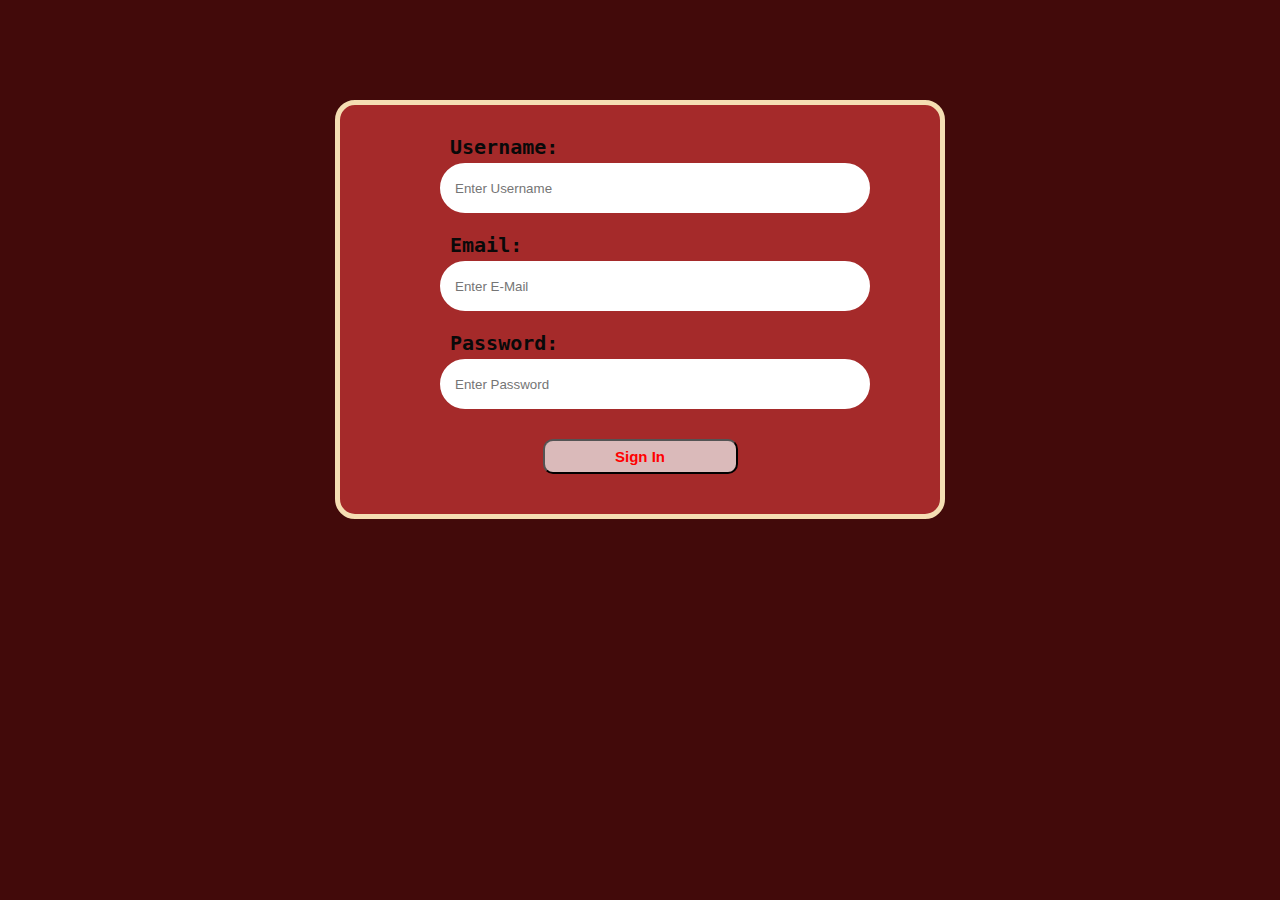
<file: Sign In/index.html>
<!DOCTYPE html>
<html lang="en">
<head>
     <meta charset="UTF-8">
     <meta name="viewport" content="width=device-width, initial-scale=1.0">
     <title>Sign in</title>
     <link rel="stylesheet" href="index.css">
     <link rel="stylesheet" href="/main-style/main.css">
</head>
<body>
     <form action="login-form">
          <label for="" class="user-name">Username:</label>
          <input type="text" id="user-name-input" required placeholder="Enter Username">
          <label for="" class="e-mail">Email:</label>
          <input type="text" id="email-input" placeholder="Enter E-Mail" required>
          <label for="" class="pwd">Password:</label>
          <input type="password" placeholder="Enter Password" required>
     <div> 
          <button type="submit">Sign In</button>
     </div>
     </form>
</body>
</html>
</file>
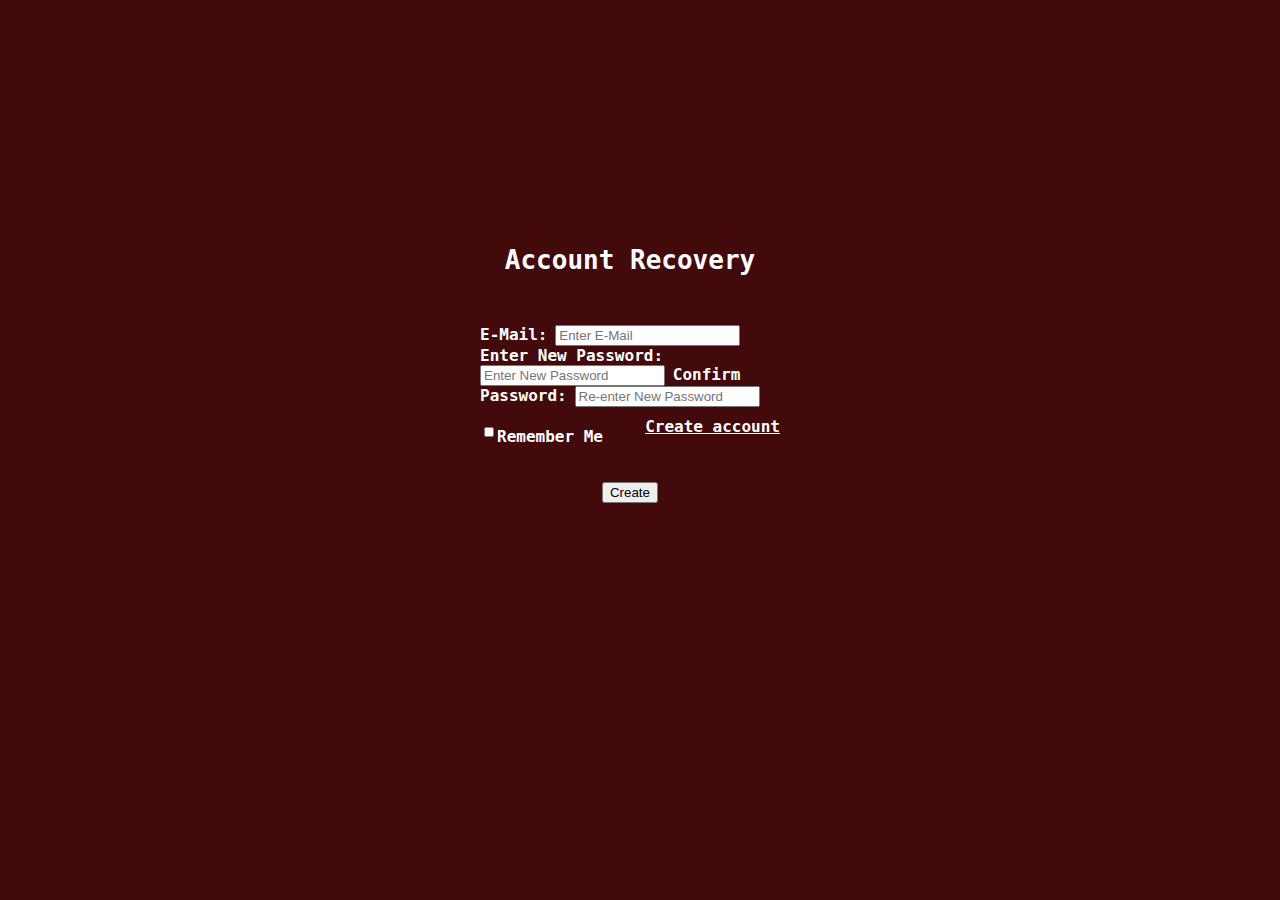
<file: account-access/account-recovery.html>
<!DOCTYPE html>
<html lang="en">
<head>
     <meta charset="UTF-8">
     <meta name="viewport" content="width=device-width, initial-scale=1.0">
     <title>Account Recovery</title>
     <link rel="stylesheet" href="../main-style/main.css">
     <link rel=stylesheet href="account-recovery.css">
</head>
<body>
     <form class="fo" action="">
          <h1>Account Recovery</h1>
          <label for="">E-Mail:</label>
          <input type="email" required placeholder="Enter E-Mail">
          <label for="">Enter New Password:</label>
          <input type="password" required placeholder="Enter New Password">
          <label for="">Confirm Password:</label>
          <input type="password" required placeholder="Re-enter New Password">
          <div class="forgotten-div">
               <p  class="account"><input type="checkbox" name="" id="checkbox">Remember Me</p><p><a href="./new-account.html">Create account</a></p>
          </div>
          <div>
               <a href="../Home/home.html"><button class="account-recovery-btn">Create</button></a>
          </div>
     </form>
</body>
</html>
</file>
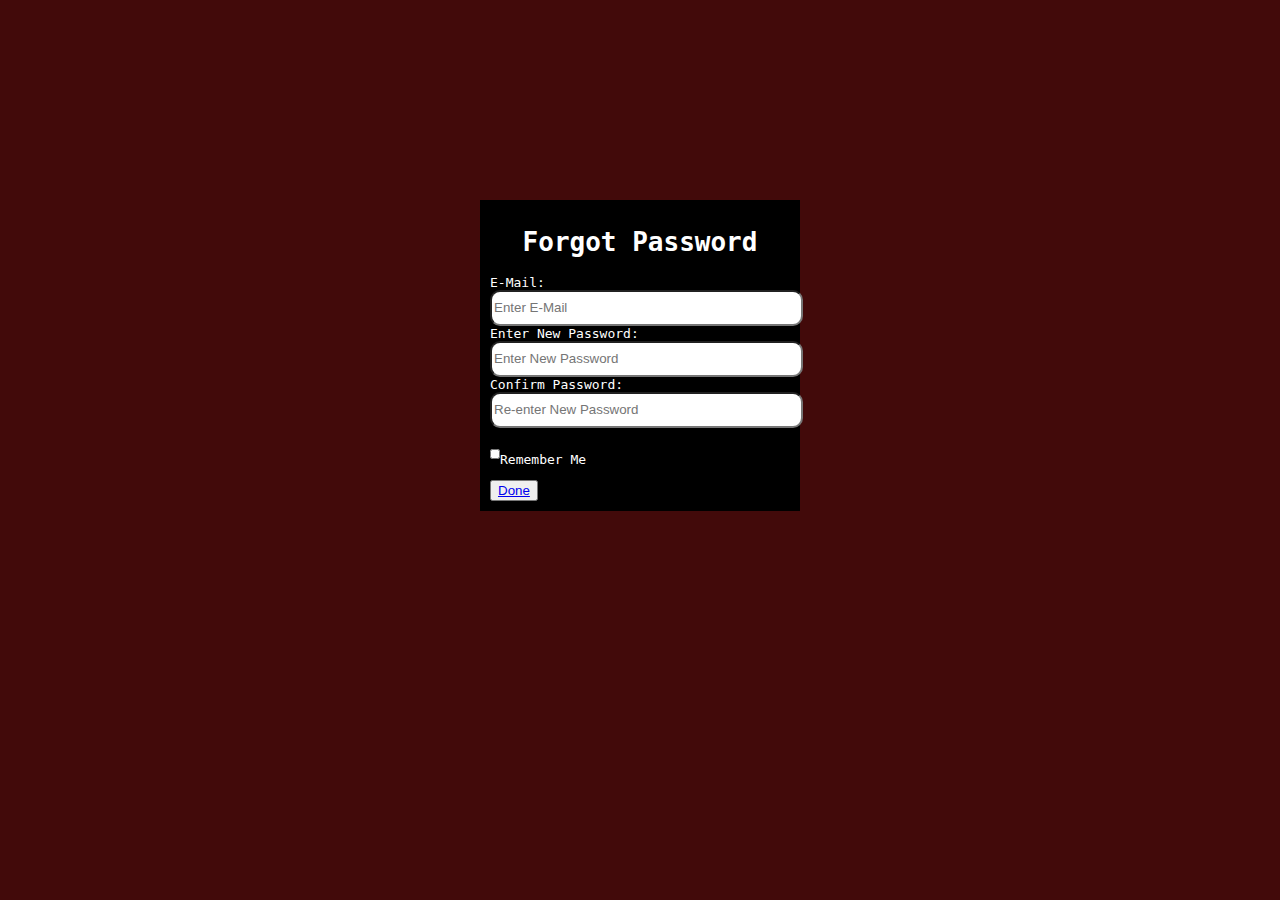
<file: account-access/forgot-password.html>
<!DOCTYPE html>
<html lang="en">
<head>
     <meta charset="UTF-8">
     <meta name="viewport" content="width=device-width, initial-scale=1.0">
     <title>Forgot Password</title>
     <link rel="stylesheet" href="../main-style/main.css">
     <link rel=stylesheet href="forgot-password.css">
</head>
<body>
     <form class="fo" action="">
          <h1>Forgot Password</h1>
          <label for="">E-Mail:</label>
          <input type="text" required placeholder="Enter E-Mail">
          <label for="">Enter New Password:</label>
          <input type="password" required placeholder="Enter New Password">
          <label for="">Confirm Password:</label>
          <input type="password" required placeholder="Re-enter New Password">
          <p><input type="checkbox" name="" id="checkbox">Remember Me</p>
          <div>
               <button><a href="../account-access/sign-in.html">Done</a></button>
          </div>
     </form>
</body>
</html>
</file>
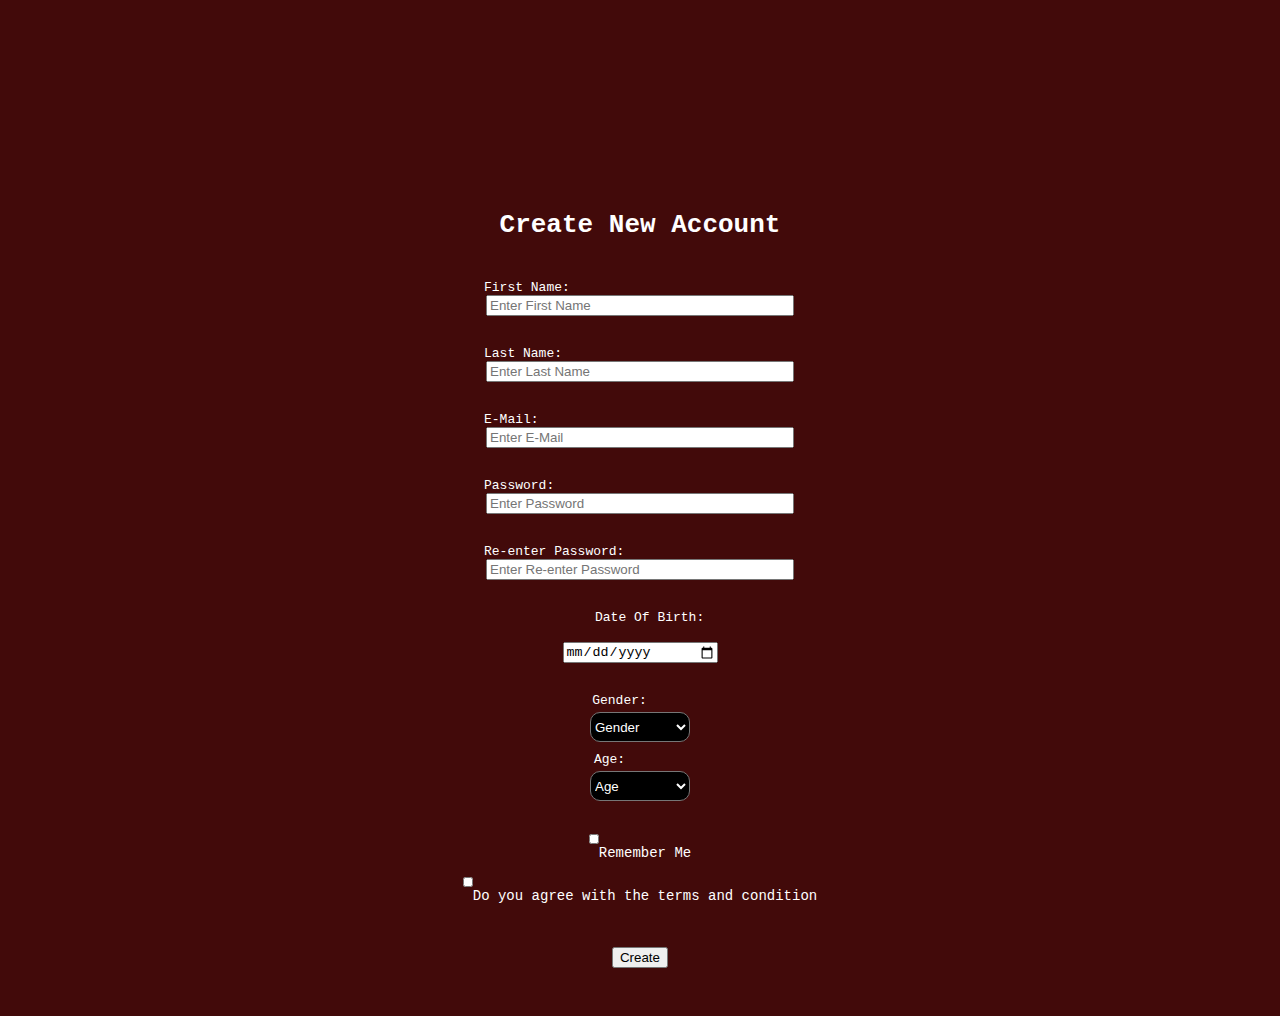
<file: account-access/new-account.html>
<!DOCTYPE html>
<html lang="en">
<head>
     <meta charset="UTF-8">
     <meta name="viewport" content="width=device-width, initial-scale=1.0">
     <title>New Account</title>
     <link rel="stylesheet" href="../main-style/main.css">
     <link rel="stylesheet" href="new-account.css">
</head>
<body>
     <form action="">
          <h1>Create New Account</h1>
          <label for="">First Name:</label>
          <input type="text" name="" id="" required placeholder="Enter First Name">
          <label for="">Last Name:</label>
          <input type="text" name="" id="" required placeholder="Enter Last Name">
          <label for="">E-Mail:</label>
          <input type="email" name="" id="" required placeholder="Enter E-Mail">
          <label for="">Password:</label>
          <input type="password" name="" id="" required placeholder="Enter Password">
          <label for="" class="pwd">Re-enter Password:</label>
          <input type="password" name="" id="" required placeholder="Enter Re-enter Password">
          <label for="" class="dob-label">Date Of Birth:</label>
          <input class="dob-input" type="date" required>
          <div class="option">
               <label for="" class="select-opt-1">Gender:</label>
               <select name="" id="" class="Gender" required>
                    <option value="">Gender</option>
                    <option value="">Male</option>
                    <option value="">Female</option>
               </select>
               <label for="" class="select-opt-2">Age:</label>
                <select name="" id="" class="Age" required>
                    <option value="Age">Age</option>
                    <option value="">&lt; 18</option>
                    <option value="">18 - 25</option>
                    <option value="">26 - 32</option>
                    <option value="">33 - Above</option>
               </select>
          </div>
          <div class="div-1">
               <p><input type="checkbox" class="checkbox" required>Remember Me</p><p><input type="checkbox" class="checkbox">Do you agree with the terms and condition</p>
          </div>
          <div>
               <a class="account-access-btn" href="../Home/homepage.html"><button>Create</button></a>
          </div>
     </form>
</body>
</html>
</file>
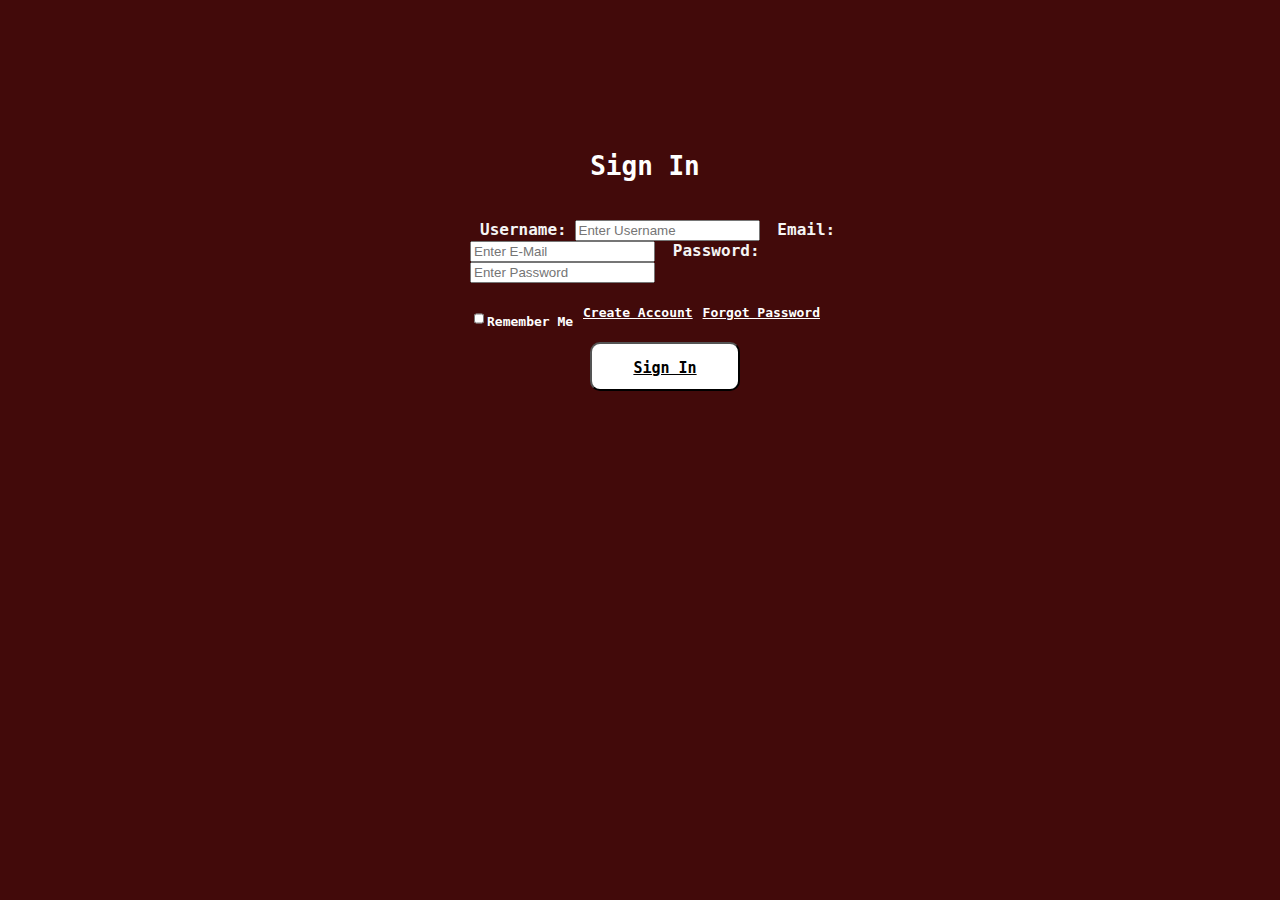
<file: account-access/sign-in.html>
<!DOCTYPE html>
<html lang="en">
<head>
     <meta charset="UTF-8">
     <meta name="viewport" content="width=device-width, initial-scale=1.0">
     <title>Sign In</title>
     <link rel="stylesheet" href="sign-in.css">
     <link rel="stylesheet" href="/main-style/main.css">
</head>
<body>
     <form action="login-form">
          <h1>Sign In</h1>
          <label for="" class="user-name">Username:</label>
          <input type="text" id="user-name-input" required placeholder="Enter Username">
          <label for="" class="e-mail">Email:</label>
          <input type="text" id="email-input" placeholder="Enter E-Mail" required>
          <label for="" class="pwd">Password:</label>
          <input type="password" placeholder="Enter Password" required>
          <div id="reminder">
               <p id="checkbox-rm"><input type="checkbox" id="checkbox">Remember Me</p><p><a href="./new-account.html"> Create Account</a></p><p><a href="../account-access/account-recovery.html">Forgot Password</a></p>
          </div>
     <div> 
          <button><a id="link-color" class="account-access-btn" href="../Home/home.html">Sign In</a></button>
     </div>
     </form>
</body>
</html>
</file>
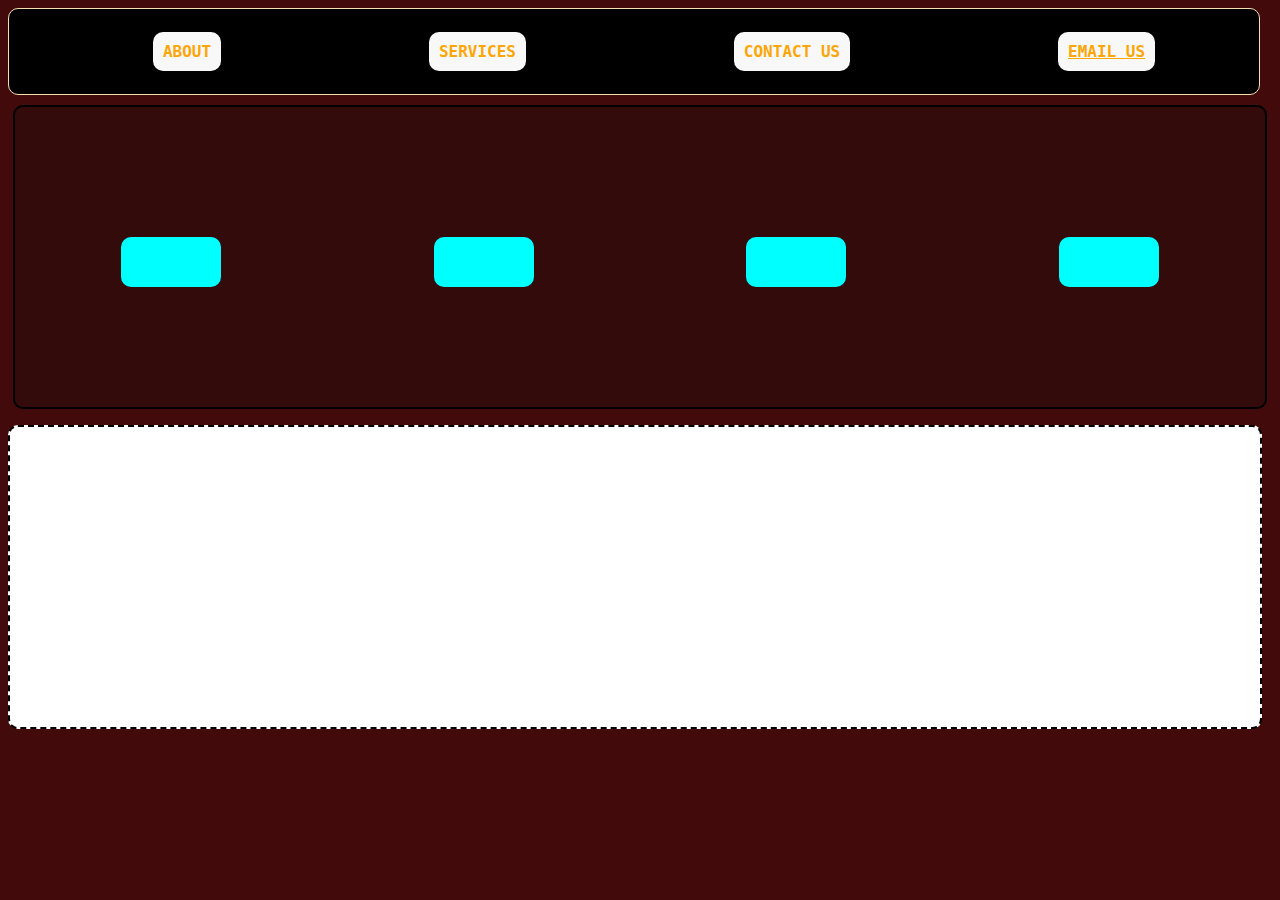
<file: Home/home.html>
<!DOCTYPE html>
<html lang="en">
<head>
     <meta charset="UTF-8">
     <meta name="viewport" content="width=device-width, initial-scale=1.0">
     <title>Home</title>
     <link rel="stylesheet" href="home.css">
     <link rel="stylesheet" href="/main-style/main.css">
</head>
<body>
     <header>
          <nav>
               <ul>
                    <li>ABOUT</li>
                    <li>SERVICES</li>
                    <li>CONTACT US</li>
                    <li><a href="mailto:e@gmail.com">EMAIL US</a></li>
               </ul>
          </nav>
     </header>
<main>
     <div class="container-1">
          <div class="box content-1"></div>
          <div class="box content-2"></div>
           <div class="box content-3"></div>
          <div class="box content-4"></div>
     </div>
</main>
<footer>

</footer>
</body>
</html>
</file>
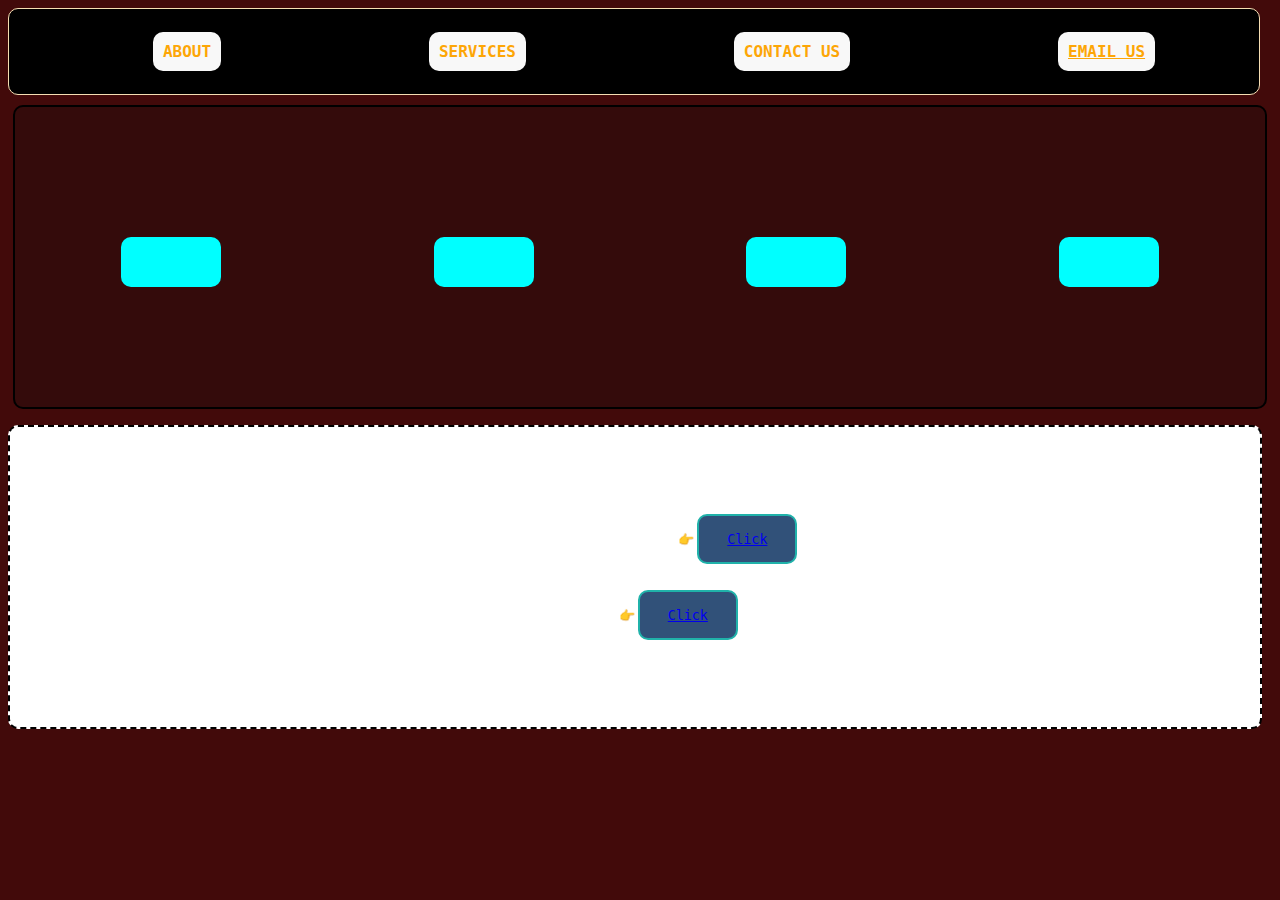
<file: Home/homepage.html>
<!DOCTYPE html>
<html lang="en">
<head>
     <meta charset="UTF-8">
     <meta name="viewport" content="width=device-width, initial-scale=1.0">
     <title>Home</title>
     <link rel="stylesheet" href="../Home/homepage.css">
     <link rel="stylesheet" href="../main-style/main.css">
</head>
<body>
     <header>
          <nav>
               <ul>
                    <li>ABOUT</li>
                    <li>SERVICES</li>
                    <li>CONTACT US</li>
                    <li><a href="mailto:e@gmail.com">EMAIL US</a></li>
               </ul>
          </nav>
     </header>
<main>
     <div class="container-1">
          <div class="box content-1"></div>
          <div class="box content-2"></div>
           <div class="box content-3"></div>
          <div class="box content-4"></div>
     </div>
</main>
<footer>
     <div>
          <p>Create New Account 👉<button><a href=".././account-access/new account/new-account.html">Click</a></button></p>
          <p>Sign In 👉<button><a href=".././account-access/sign in/sign-in.html">Click</a></button></p>
     </div>
</footer>
</body>
</html>
</file>
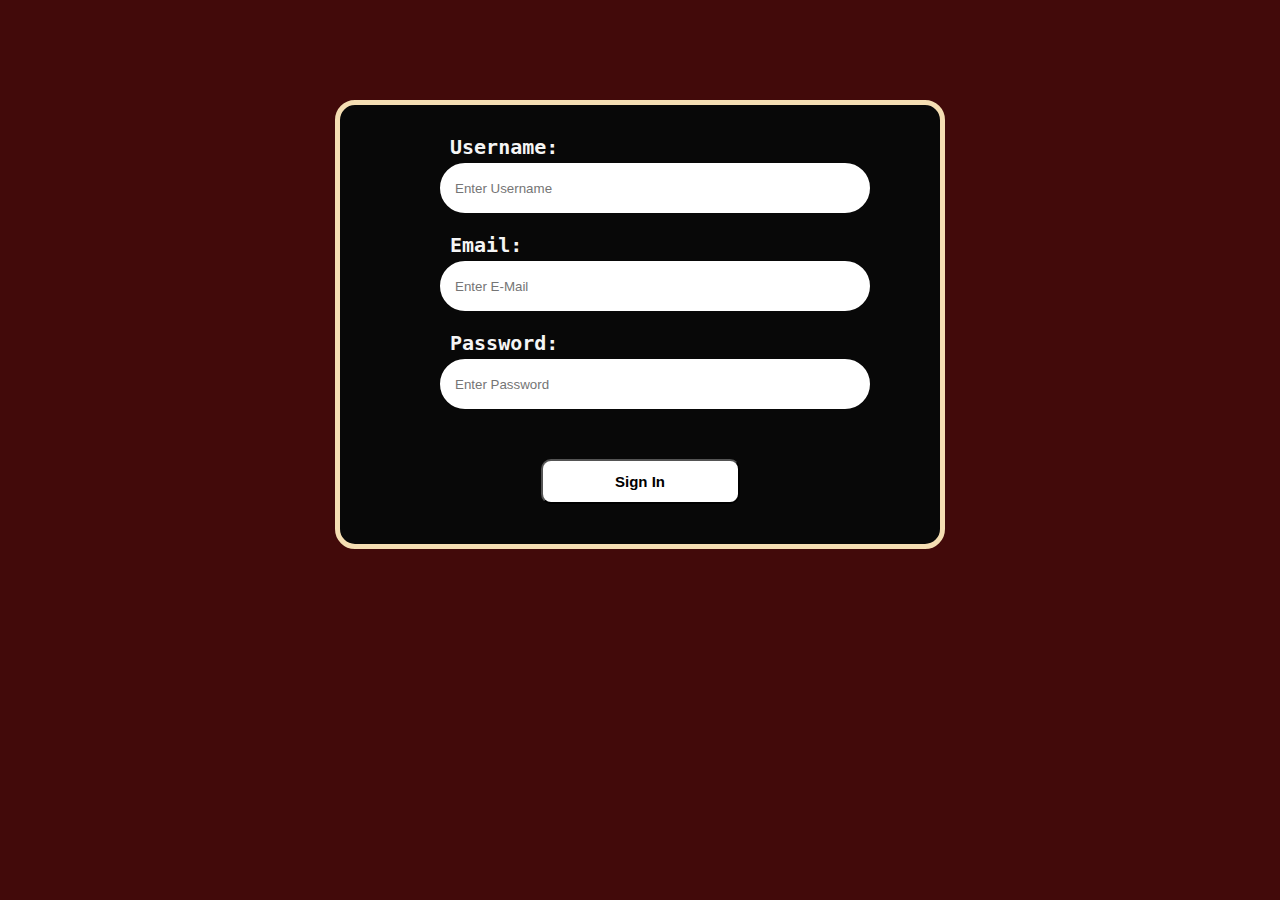
<file: Sign In/sign-in.html>
<!DOCTYPE html>
<html lang="en">
<head>
     <meta charset="UTF-8">
     <meta name="viewport" content="width=device-width, initial-scale=1.0">
     <title>Sign in</title>
     <link rel="stylesheet" href="sign-in.css">
     <link rel="stylesheet" href="/main-style/main.css">
</head>
<body>
     <form action="login-form">
          <label for="" class="user-name">Username:</label>
          <input type="text" id="user-name-input" required placeholder="Enter Username">
          <label for="" class="e-mail">Email:</label>
          <input type="text" id="email-input" placeholder="Enter E-Mail" required>
          <label for="" class="pwd">Password:</label>
          <input type="password" placeholder="Enter Password" required>
     <div> 
          <button type="submit">Sign In</button>
     </div>
     </form>
</body>
</html>
</file>
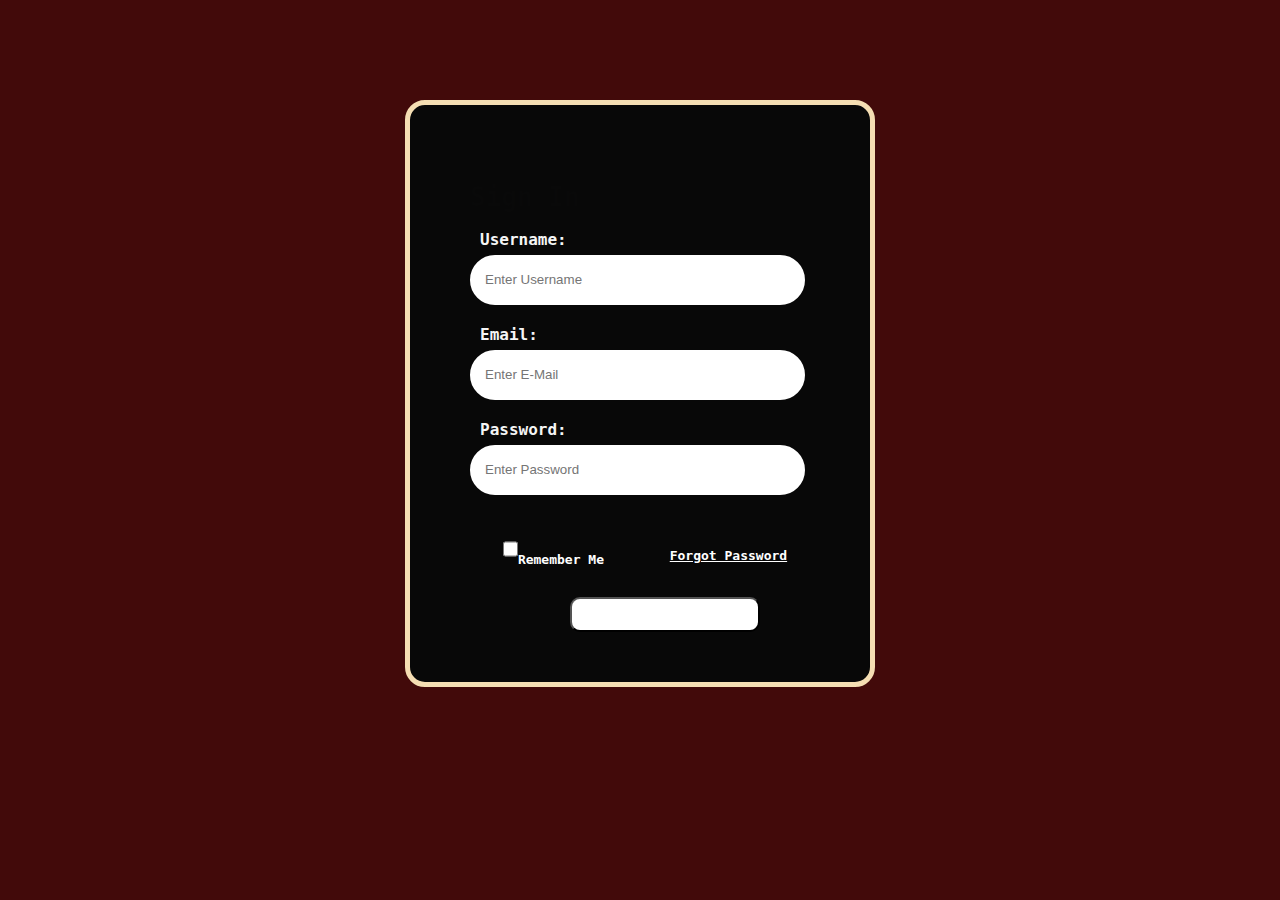
<file: sign-in/sign-in.html>
<!DOCTYPE html>
<html lang="en">
<head>
     <meta charset="UTF-8">
     <meta name="viewport" content="width=device-width, initial-scale=1.0">
     <title>Sign In</title>
     <link rel="stylesheet" href="sign-in.css">
     <link rel="stylesheet" href="/main-style/main.css">
</head>
<body>
     <form action="login-form">
          <h1>Sign In</h1>
          <label for="" class="user-name">Username:</label>
          <input type="text" id="user-name-input" required placeholder="Enter Username">
          <label for="" class="e-mail">Email:</label>
          <input type="text" id="email-input" placeholder="Enter E-Mail" required>
          <label for="" class="pwd">Password:</label>
          <input type="password" placeholder="Enter Password" required>
          <div id="reminder">
               <p id="checkbox-rm"><input type="checkbox" id="checkbox">Remember Me</p><p><a href="">Forgot Password</a></p>
          </div>
     <div> 
          <button style="font-family: inherit;"><a class="sign-in-btn" href="../Home/home.html">Sign In</a></button>
     </div>
     </form>
</body>
</html>
</file>
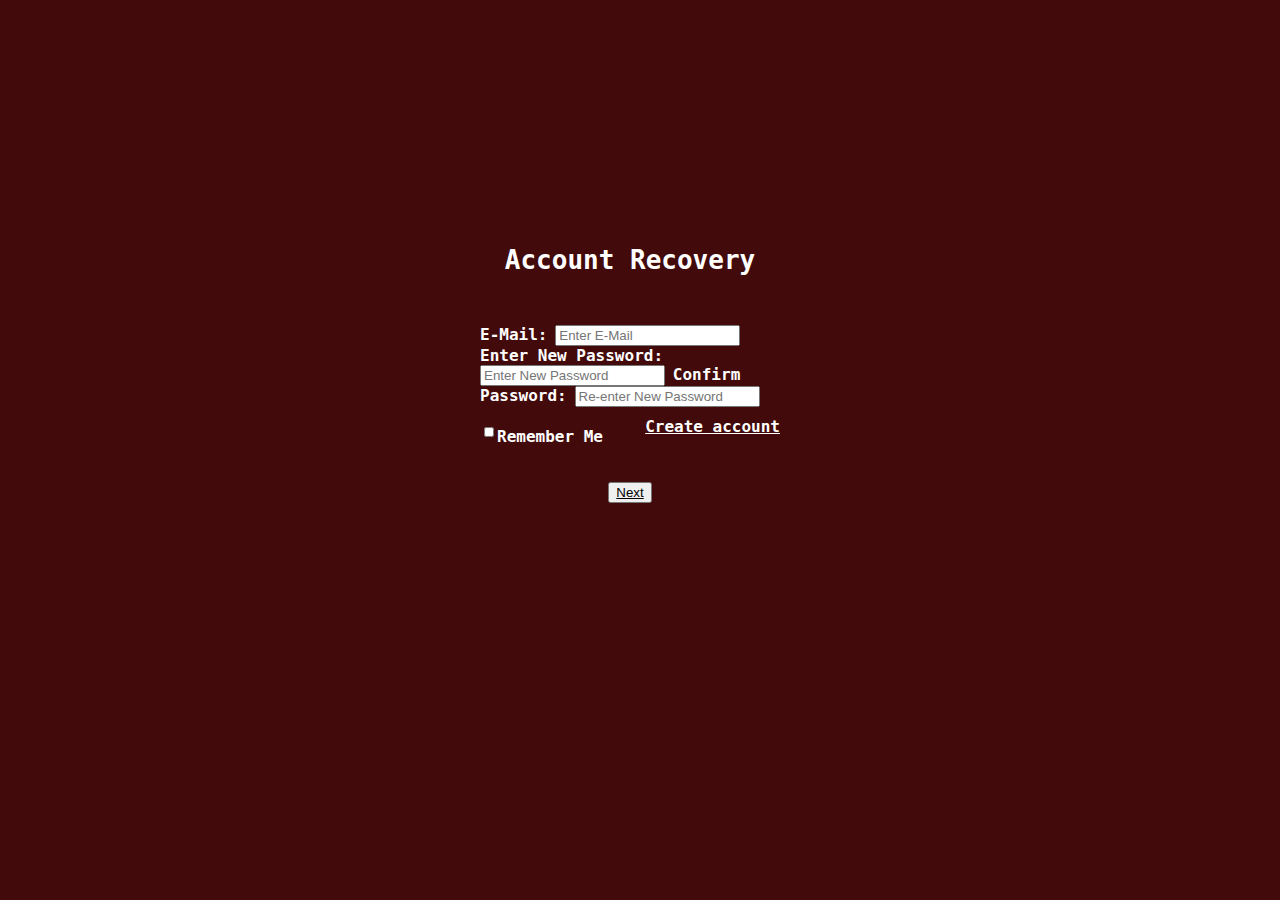
<file: account-access/account recovery/account-recovery.html>
<!DOCTYPE html>
<html lang="en">
<head>
     <meta charset="UTF-8">
     <meta name="viewport" content="width=device-width, initial-scale=1.0">
     <title>Account Recovery</title>
     <link rel="stylesheet" href="../../main-style/main.css">
     <link rel=stylesheet href="../account recovery/account-recovery.css">
</head>
<body>
     <form class="fo" action="">
          <h1>Account Recovery</h1>
          <label for="">E-Mail:</label>
          <input type="email" required placeholder="Enter E-Mail">
          <label for="">Enter New Password:</label>
          <input type="password" required placeholder="Enter New Password">
          <label for="">Confirm Password:</label>
          <input type="password" required placeholder="Re-enter New Password">
          <div class="forgotten-div">
               <p  class="account"><input type="checkbox" name="" id="checkbox">Remember Me</p><p><a href="../new account/new-account.html">Create account</a></p>
          </div>
          <div>
               <button><a href="../sign in/sign-in.html">Next</a></button>
          </div>
     </form>
</body>
</html>
</file>
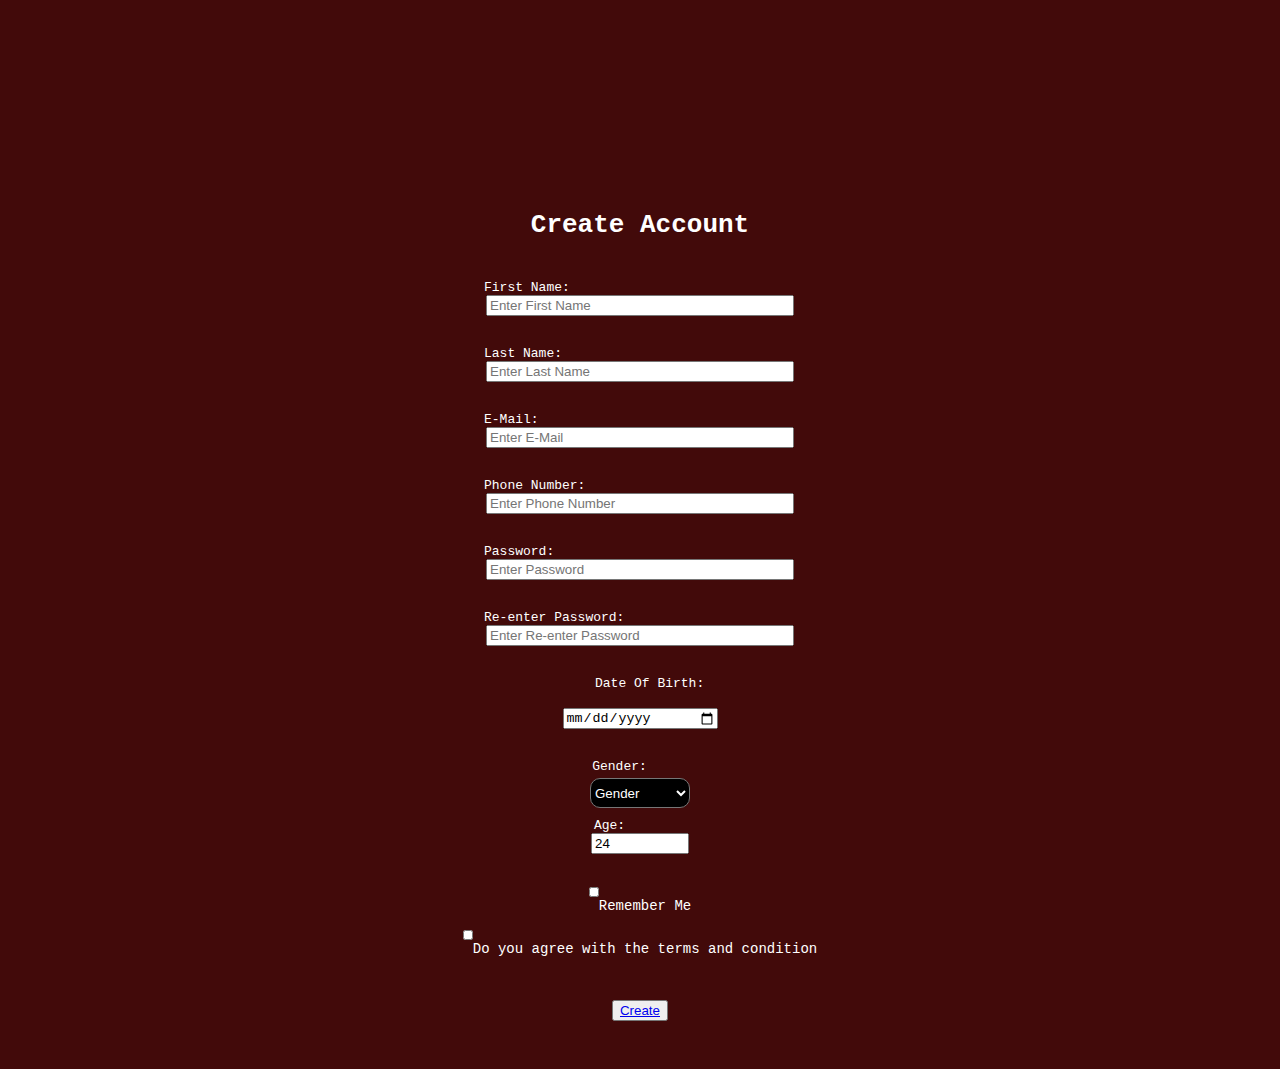
<file: account-access/new account/new-account.html>
<!DOCTYPE html>
<html lang="en">
<head>
     <meta charset="UTF-8">
     <meta name="viewport" content="width=device-width, initial-scale=1.0">
     <title>New Account</title>
     <link rel="stylesheet" href="../../main-style/main.css">
     <link rel="stylesheet" href="../../account-access/new account/new-account.css">
</head>
<body>
     <form action="">
          <h1>Create Account</h1>
          <label for="">First Name:</label>
          <input type="text" required placeholder="Enter First Name">
          <label for="">Last Name:</label>
          <input type="text" required placeholder="Enter Last Name">
          <label for="">E-Mail:</label>
          <input type="email" required placeholder="Enter E-Mail">
          <label for="">Phone Number:</label>
          <input type="tel" placeholder="Enter Phone Number">
          <label for="">Password:</label>
          <input type="password" required placeholder="Enter Password">
          <label for="" class="pwd">Re-enter Password:</label>
          <input type="password" required placeholder="Enter Re-enter Password">
          <label for="" class="dob-label">Date Of Birth:</label>
          <input class="dob-input" type="date" required>
          <div class="option">
               <label for="" class="select-opt-1">Gender:</label>
               <select class="Gender" required>
                    <option value="">Gender</option>
                    <option value="">Male</option>
                    <option value="">Female</option>
               </select>
               <label for="" class="select-opt-2">Age:</label>
               <input type="number" placeholder="Age" class="age" value="24">
          </div>
          <div class="div-1">
               <p><input type="checkbox" class="checkbox" required>Remember Me</p><p><input type="checkbox" class="checkbox">Do you agree with the terms and condition</p>
          </div>
          <div>
              <button class="account-recovery-btn"><a href="../../Home/homepage.html">Create</a></button>
          </div>
     </form>
</body>
</html>
</file>
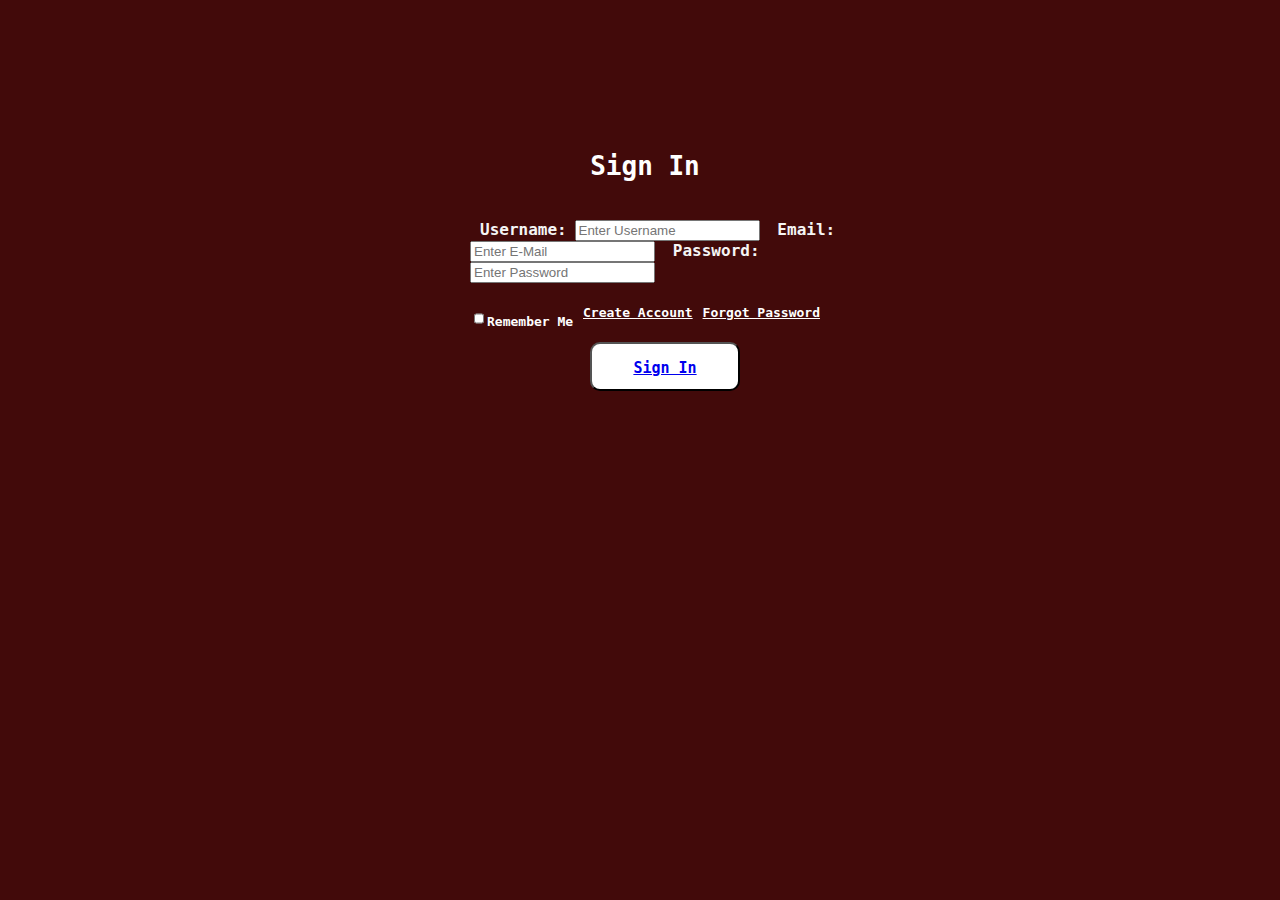
<file: account-access/sign in/sign-in.html>
<!DOCTYPE html>
<html lang="en">
<head>
     <meta charset="UTF-8">
     <meta name="viewport" content="width=device-width, initial-scale=1.0">
     <title>Sign In</title>
     <link rel="stylesheet" href="../../account-access/sign in/sign-in.css">
     <link rel="stylesheet" href="../../main-style/main.css">
</head>
<body>
     <form action="login-form">
          <h1>Sign In</h1>
          <label for="" class="user-name">Username:</label>
          <input type="text" id="user-name-input" required placeholder="Enter Username">
          <label for="" class="e-mail">Email:</label>
          <input type="email" id="email-input" placeholder="Enter E-Mail" required>
          <label for="" class="pwd">Password:</label>
          <input type="password" placeholder="Enter Password" required>
          <div id="reminder">
               <p id="checkbox-rm"><input type="checkbox" id="checkbox">Remember Me</p><p><a href="../new account/new-account.html"> Create Account</a></p><p><a href="../../account-access/account recovery/account-recovery.html">Forgot Password</a></p>
          </div>
          <div class="btn-div">
               <button><a href="../../Home/homepage.html">Sign In</a></button
          </div>
     </form>
</body>
</html>
</file>
<file: Sign In/index.css>
/*Form*/
form {
     background-color: brown;
     width: 400px;
     margin-left: auto;
     margin-right: auto;
     padding-top: 30px;
     padding-left: 100px;
     padding-right: 100px;
     border: 5px solid wheat;
     border-radius: 20px;
     margin-top: 100px;
}

input {
     width: 400px;
     height: 30px;
     margin-bottom: 20px;
     margin-top: 4px;
     border-radius: 100px;
     border: 5px white solid;
     padding: 5px 10px;
}

label {
     font-size: x-large;
     font-weight: bold;
     
     padding-left: 10px;
}

div {
     text-align: center;
}


button {
     background-color: rgb(218, 186, 186);
     color: rgb(255, 0, 0);
     font-weight: bold;
     font-size: 15px;
     width: 195px;
     height: 35px;
     border-radius: 10px;
     cursor: pointer;
     margin-top: 10px;
     margin-bottom: 40px;
}

/*Hover*/
input:hover {
     background-color: rgb(57, 17, 17);
     color: white;
     font-weight: bold;
     transition: 0.5s;
}

button:hover {
     background-color: burlywood;
     width: 200px;
     height: 40px;
     padding: 5px 10px;
     transition: 0.5s;
}
</file>
<file: main-style/main.css>
body {
     font-family: monospace;
     background-color: rgb(66, 10, 10);
     color: rgb(9, 9, 9);
}
</file>
<file: account-access/account-recovery.css>
form {
     width: 300px;
     margin-left: auto;
     margin-right: auto;
     margin-top: 195px;
     color: white;
     padding: 0px 80px 10px 60px;
     border-radius: 50px;
}

h1 {
     text-align: center;
     padding-top: 50px;
     margin-bottom: 50px;
}

label {
     font-size: large;
     font-weight: bold;
}

#checkbox {
     width: 10px;
     height: 20px;
}

p {
     margin-top: 0px;
     font-size: large;
     font-weight: bold;
}


div {
     margin-bottom: 20px;
     text-align: center;
}

P > a {
     color: white;
     font-size: large;
     font-weight: bold;
}

.forgotten-div {
     display: flex;
     flex-direction: row;
     justify-content: space-between;
     align-items: center;
}

.account {
     margin-top: 12px;
}

a {
     color: black;
}
</file>
<file: account-access/forgot-password.css>
form {
     width: 300px;
     margin-left: auto;
     margin-right: auto;
     margin-top: 200px;
     background-color: black;
     color: white;
     padding: 10px 10px 10px 10px;
}

h1 {
     text-align: center;
}

input {
     margin-left: auto;
     margin-right: auto;
     width: 305px;
     height: 30px;
     border-radius: 10px;
}

label {

}

#checkbox {
     width: 10px;
     height: 20px;
}
</file>
<file: account-access/new-account.css>
form {
     border-radius: 50px;
     margin-top: 150px;
     padding: 10px 10px 10px 10px;
     width: 490px;
     margin-left: auto;
     margin-right: auto;
}

h1 {
     color: white;
     margin-top: 50px;
     margin-bottom: 40px;
     text-align: center;
}

label {
     color: white;  
     text-align: center;
     margin-left: 89px;
     margin-top: 15px;
}

input {
     margin-left: auto;
     margin-right: auto;
     width: 300px;
     display: block;
     margin-bottom: 30px;
}

div {
     text-align: center;
     margin-bottom: 30px;
}

select {
     background-color: black;
     color: white;
     width: 100px;
     display: block;
     margin-left: auto;
     margin-right: auto;
     margin-bottom: 10px;
     margin-top: 4px;
     border-radius: 10px;
     height: 30px;
}

p {
     color: white;
     font-size: 14px;
     margin: 0px;
     padding: 0px;
     display: flex;
     flex-direction: row;
     justify-content: center;
     align-items: center;

}

/*Classes*/
.dob-input {
     width: 150px;
     margin-top: 17px;
}

.select-opt-1 {
     margin-right: 130px;
}

.select-opt-2 {
     margin-right: 150px;
}

.dob-label {
     margin-left: 200px;
}

.checkbox {
     width: 10px;
     height: 10px;
}

.div-1 {
     display: flex;
     flex-direction: column;
     justify-content: space-around;
     align-items: center;
}

.age {
     width: 90px;
     height: 15px;
}


a:hover {
     color: white;
}
</file>
<file: account-access/sign-in.css>
/*Form*/
form {
     width: 390px;
     margin-left: auto;
     margin-right: auto;
     padding: 50px 10px 45px 60px;
     border-radius: 50px;
     margin-top: 100px;
}



label {
     font-size: large;
     font-weight: bold;
     color: whitesmoke;
     padding-left: 10px;
}

h1 {
     color: white;
     text-align: center;
     margin-bottom: 39px;
     margin-right: 40px;
     margin-top: 1px;
}

div {
     text-align: center;
     color: white;
}

#reminder {
     display: flex;
     flex-direction: row;
     align-items: center;
     justify-content: space-between;
     margin-right: 40px;
     font-weight: bold;
     cursor: pointer;
}

#checkbox {
     width: 10px;
     height: 15px;
}

#checkbox-rm {
     margin-top: 25px;
}

button {
     background-color: white;
     height: 30px;
     width: 150px;
     border-radius: 10px;
     color: black;
     font-weight: bold;
     font-size: 15px;
     padding: 15px 10px 30px 10px;   
     cursor: pointer; 
     font-family: inherit;
}

p > a {
     color: white;
     
}


#link-color {
     color: black;
}
</file>
<file: Home/home.css>
header {
     background-color: rgb(0, 0, 0);
     color: rgb(253, 166, 6);
     width: 1250px;
     padding: 10px 0px;
     border-radius: 10px;
     border: 1px wheat solid;
}


/*Styling the list*/
ul {
     display: flex;
     flex-direction: row;
     justify-content: space-around;

}

li {
       list-style: none;
       font-size: large;
       font-weight: bold;
       background-color: rgb(248, 248, 248);
       border-radius: 10px;
       width: auto;
       height: auto;
       padding: 10px;
}

.container-1 {
     width: 1250px;
     height: 300px;
     background-color: rgb(52, 11, 11);
     margin-left: auto;
     margin-right: auto;
     margin-top: 10px;
     border-radius: 10px;
     border: 2px black solid;
     display: flex;
     flex-direction: row;
     justify-content: space-around;
     align-items: center;
}

.box {
     background-color: aqua;
     width: 100px;
     height: 50px;
     margin-top: 10px;
     border-radius: 10px;
}

li > a {
     color: rgb(253, 166, 6);
}

footer {
     background-color: white;
     color: white;
     width: 1250px;
     height: 300px;
     border-radius: 10px;
     border: 2px dashed black;
     margin-top: 16px;
     display: flex;
     align-items: center;
     justify-content: center;
     font-weight: bold;
     letter-spacing: 3px;
}

button {
     font-family: inherit;
}

/*Hover*/
li:hover {
       color: rgb(238, 235, 235);
       font-size: x-large;
       transition: 0.5s;
       cursor: pointer;
       background-color: black;
}

.box:hover {
     background-color: black;
     transition: 0.5s;
     border-top: 2px solid white;
     border-bottom: 2px solid white;
     border-left: brown solid 2px;
     border-right: brown solid 2px;
}

footer:hover {
     background-color: black;
     color: white;
     transition: 0.5s;
     
}
</file>
<file: Home/homepage.css>
header {
     background-color: rgb(0, 0, 0);
     color: rgb(253, 166, 6);
     width: 1250px;
     padding: 10px 0px;
     border-radius: 10px;
     border: 1px wheat solid;
     margin-top: 1px;
}


/*Styling the list*/
ul {
     display: flex;
     flex-direction: row;
     justify-content: space-around;

}

li {
       list-style: none;
       font-size: large;
       font-weight: bold;
       background-color: rgb(248, 248, 248);
       border-radius: 10px;
       width: auto;
       height: auto;
       padding: 10px;
}

.container-1 {
     width: 1250px;
     height: 300px;
     background-color: rgb(52, 11, 11);
     margin-left: auto;
     margin-right: auto;
     margin-top: 10px;
     border-radius: 10px;
     border: 2px black solid;
     display: flex;
     flex-direction: row;
     justify-content: space-around;
     align-items: center;
}

.box {
     background-color: aqua;
     width: 100px;
     height: 50px;
     margin-top: 10px;
     border-radius: 10px;
}

li > a {
     color: rgb(253, 166, 6);
}

footer {
     background-color: white;
     color: white;
     width: 1250px;
     height: 300px;
     border-radius: 10px;
     border: 2px dashed black;
     margin-top: 16px;
     display: flex;
     align-items: center;
     justify-content: center;
     font-weight: bold;
     letter-spacing: 3px;
}

button {
     font-family: inherit;
     border-radius: 10px;
     border: 2px solid lightseagreen;
     background-color: rgb(49, 81, 121);
     padding: 10px;
     width: 100px;
     height: 50px;
     cursor: pointer;
}

diV {
     display: flex;
     flex-direction: column;
     justify-content: center;
     align-items: center;
}

/*Hover*/
li:hover {
       color: rgb(238, 235, 235);
       font-size: x-large;
       transition: 0.5s;
       cursor: pointer;
       background-color: black;
}

.box:hover {
     background-color: black;
     transition: 0.5s;
     border-top: 2px solid white;
     border-bottom: 2px solid white;
     border-left: brown solid 2px;
     border-right: brown solid 2px;
}

footer:hover {
     background-color: black;
     color: white;
     transition: 0.5s;
     
}

header:hover {
     border: 3px solid wheat;
     transition: 0.2s;
}
</file>
<file: Sign In/sign-in.css>
/*Form*/
form {
     background-color: rgb(8, 8, 8);
     width: 400px;
     margin-left: auto;
     margin-right: auto;
     padding-top: 30px;
     padding-left: 100px;
     padding-right: 100px;
     border: 5px solid wheat;
     border-radius: 20px;
     margin-top: 100px;
}

input {
     width: 400px;
     height: 30px;
     margin-bottom: 20px;
     margin-top: 4px;
     border-radius: 100px;
     border: 5px white solid;
     padding: 5px 10px;
}

label {
     font-size: x-large;
     font-weight: bold;
     color: whitesmoke;
     padding-left: 10px;
}

div {
     margin-top: 20px;
     text-align: center;
     color: white;
}


button {
     background-color: rgb(255, 255, 255);
     color: black;
     font-weight: bold;
     font-size: 15px;
     width: 199px;
     height: 45px;
     border-radius: 10px;
     margin: 10px 0px 40px 0px;

}
#reminder {
     display: flex;
     flex-direction: row;
     align-items: center;
     justify-content: space-around;
     margin: 0px 0px;
}


#checkbox {
     width: 15px;
}

/*Hover*/
input:hover {
     background-color: black;
     color: white;
     transition: 0.5s;
     font-weight: bolder;
     font-size: large;
}

button:hover {
     background-color: black;
     color: white;
     cursor: pointer;
     width: 210px;
     height: 55px;
     transition: 0.5s;
     border: 2px solid white;
}
</file>
<file: sign-in/sign-in.css>
/*Form*/
form {
     background-color: rgb(8, 8, 8);
     width: 390px;
     margin-left: auto;
     margin-right: auto;
     padding: 60px 10px 50px 60px;
     border: 5px solid wheat;
     border-radius: 20px;
     margin-top: 100px;
}

input {
     margin-left: auto;
     margin-right: auto;
     width: 305px;
     height: 30px;
     margin-bottom: 20px;
     margin-top: 6px;
     border-radius: 100px;
     border: 5px white solid;
     padding: 5px 10px;
}

label {
     font-size: large;
     font-weight: bold;
     color: whitesmoke;
     padding-left: 10px;
}

div {
     text-align: center;
     color: white;
}


button {
     background-color: rgb(255, 255, 255);
     color: black;
     font-weight: bold;
     font-size: 15px;
     width: 190px;
     height: 35px;
     border-radius: 10px;
     

}
#reminder {
    display: flex;
    flex-direction: row;
    align-items: center;
    justify-content: space-around;
    margin-right: 40px;
     font-weight: bold;
}

#checkbox {
     width: 15px;
}

a {
   color: white;  
}

/*Hover*/
input:hover {
     background-color: black;
     color: white;
     transition: 0.5s;
     font-weight: bolder;
     font-size: 15px;
}

button:hover {
     background-color: black;
     color: white;
     cursor: pointer;
     width: 199px;
     height: 40px;
     transition: 0.5s;
     border: 2px solid white;
}


form:hover {
     background-color: rgb(20, 20, 20);
     border: 5px solid rgb(144, 108, 42);
}
</file>
<file: account-access/account recovery/account-recovery.css>
form {
     width: 300px;
     margin-left: auto;
     margin-right: auto;
     margin-top: 195px;
     color: white;
     padding: 0px 80px 10px 60px;
     border-radius: 50px;
}

h1 {
     text-align: center;
     padding-top: 50px;
     margin-bottom: 50px;
}

label {
     font-size: large;
     font-weight: bold;
}

#checkbox {
     width: 10px;
     height: 20px;
}

p {
     margin-top: 0px;
     font-size: large;
     font-weight: bold;
}


div {
     margin-bottom: 20px;
     text-align: center;
}

P > a {
     color: white;
     font-size: large;
     font-weight: bold;
}

.forgotten-div {
     display: flex;
     flex-direction: row;
     justify-content: space-between;
     align-items: center;
}

.account {
     margin-top: 12px;
}

a {
     color: black;
}
</file>
<file: account-access/new account/new-account.css>
form {
     border-radius: 50px;
     margin-top: 150px;
     padding: 10px 10px 10px 10px;
     width: 490px;
     margin-left: auto;
     margin-right: auto;
}

h1 {
     color: white;
     margin-top: 50px;
     margin-bottom: 40px;
     text-align: center;
}

label {
     color: white;  
     text-align: center;
     margin-left: 89px;
     margin-top: 15px;
}

input {
     margin-left: auto;
     margin-right: auto;
     width: 300px;
     display: block;
     margin-bottom: 30px;
}

div {
     text-align: center;
     margin-bottom: 30px;
}

select {
     background-color: black;
     color: white;
     width: 100px;
     display: block;
     margin-left: auto;
     margin-right: auto;
     margin-bottom: 10px;
     margin-top: 4px;
     border-radius: 10px;
     height: 30px;
}

p {
     color: white;
     font-size: 14px;
     margin: 0px;
     padding: 0px;
     display: flex;
     flex-direction: row;
     justify-content: center;
     align-items: center;

}

/*Classes*/
.dob-input {
     width: 150px;
     margin-top: 17px;
}

.select-opt-1 {
     margin-right: 130px;
}

.select-opt-2 {
     margin-right: 150px;
}

.dob-label {
     margin-left: 200px;
}

.checkbox {
     width: 10px;
     height: 10px;
}

.div-1 {
     display: flex;
     flex-direction: column;
     justify-content: space-around;
     align-items: center;
}

.age {
     width: 90px;
     height: 15px;
}


a:hover {
     color: white;
}
</file>
<file: account-access/sign in/sign-in.css>
/*Form*/
form {
     width: 390px;
     margin-left: auto;
     margin-right: auto;
     padding: 50px 10px 45px 60px;
     border-radius: 50px;
     margin-top: 100px;
}



label {
     font-size: large;
     font-weight: bold;
     color: whitesmoke;
     padding-left: 10px;
}

h1 {
     color: white;
     text-align: center;
     margin-bottom: 39px;
     margin-right: 40px;
     margin-top: 1px;
}

div {
     text-align: center;
     color: white;
}

#reminder {
     display: flex;
     flex-direction: row;
     align-items: center;
     justify-content: space-between;
     margin-right: 40px;
     font-weight: bold;
     cursor: pointer;
}

#checkbox {
     width: 10px;
     height: 15px;
}

#checkbox-rm {
     margin-top: 25px;
}

button {
     background-color: white;
     height: 30px;
     width: 150px;
     border-radius: 10px;
     color: black;
     font-weight: bold;
     font-size: 15px;
     padding: 15px 10px 30px 10px;   
     cursor: pointer; 
     font-family: inherit;
}

p > a {
     color: white;
     
}


#link-color {
     color: black;
}
</file>
